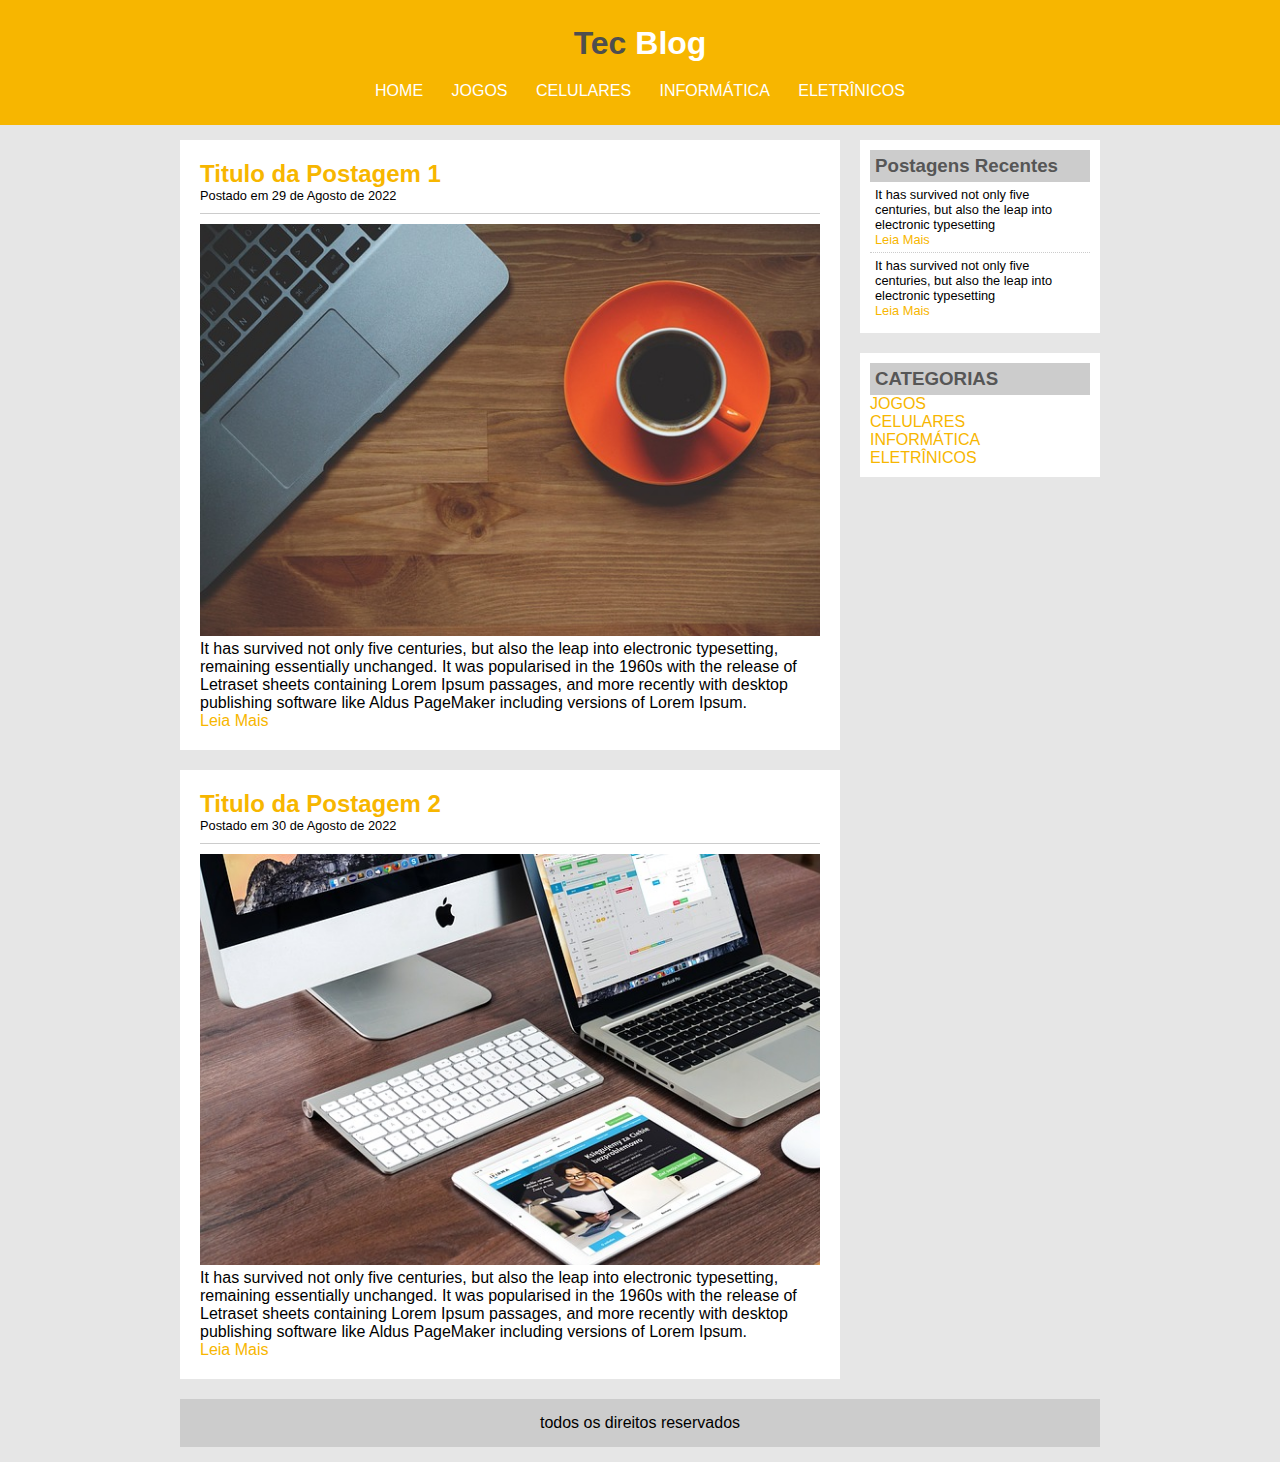
<file: index.html>
<!DOCTYPE html>
<html>
<head>
  <meta charset="utf-8">
  <meta name="viewport" content="width=device-width, initial-scale=1">
  <title>TecBlog</title>
  <link rel="stylesheet" type="text/css" href="TecBlogStyle.css">

</head>
<body>
  <div id="area-cabecalho">

    <div id="area-logo">
      <h1>Tec <span class="branco">Blog</span></h1>
    </div>

    <div id="area-menu">
      <a href="index.html">HOME</a>
      <a href="jogos.html">JOGOS</a>
      <a href="celulares.html">CELULARES</a>
      <a href="informatica.html">INFORMÁTICA</a>
      <a href="eletronicos.html">ELETRÎNICOS</a>   
    </div>   
  </div>

  <div id="area-principal">

    <div id="area-postagens">
      <!--- ABERTURA POSTAGEM -->
        <div class="postagens">
            <h2>Titulo da Postagem 1</h2>
            <span class="data-postagem">Postado em 29 de Agosto de 2022</span>
            <img src="./imagem1.jpg" width="620px">
            <p>
               It has survived not only five centuries, but also the leap into electronic typesetting, remaining essentially unchanged. It was popularised in the 1960s with the release of Letraset sheets containing Lorem Ipsum passages, and more recently with desktop publishing software like Aldus PageMaker including versions of Lorem Ipsum.
            </p>
            <a href="">Leia Mais</a>
        </div>
        <!--- //FECHAMENTO POSTAGEM -->

        <!--- ABERTURA POSTAGEM -->
        <div class="postagens">
            <h2>Titulo da Postagem 2</h2>
            <span class="data-postagem">Postado em 30 de Agosto de 2022</span>
            <img src="./imagem2.jpg" width="620px">
            <p>
               It has survived not only five centuries, but also the leap into electronic typesetting, remaining essentially unchanged. It was popularised in the 1960s with the release of Letraset sheets containing Lorem Ipsum passages, and more recently with desktop publishing software like Aldus PageMaker including versions of Lorem Ipsum.
            </p>
            <a href="">Leia Mais</a>
        </div>
        <!--- //FECHAMENTO POSTAGEM -->

    </div>

    <div id="area-lateral">
      
      <div class="conteudo-lateral">
        <h3>Postagens Recentes </h3>
        <div class="postagem-lateral">
            <p>It has survived not only five centuries, but also the leap into electronic typesetting</p>
            <a href="">Leia Mais</a>
        </div> 

        <div class="postagem-lateral" style="border-bottom: none;">
            <p>It has survived not only five centuries, but also the leap into electronic typesetting</p>
            <a href="">Leia Mais</a>
        </div> 
      </div>

      <div class="conteudo-lateral">
      <h3>CATEGORIAS</h3>

      <a href="jogos.html">JOGOS</a><br>
      <a href="celulares.html">CELULARES</a><br>
      <a href="informatica.html">INFORMÁTICA</a><br>
      <a href="eletronicos.html">ELETRÎNICOS</a><br>

      </div>

    </div>


    <div id="rodape">
        todos os direitos reservados
    </div>
  </div>
</body>
</html>
</file>
<file: TecBlogStyle.css>
*{
  margin: 0;
  padding: 0;
}

body{
  font-size:  1em;
  font-family: "Trebuchet MS", Helvetica, sans-serif;
  background: #e6e6e6;
}

/*       LEYOUTS         */

#area-cabecalho{
  background-color: #f7b600;
  padding: 15px;
  text-align: center;
}

#area-logo, #area-menu{
  padding: 10px;
}

#area-principal{
  width: 920px;
  margin: 0px auto;
  padding: 15px;
}

#area-postagens{
  width: 660px;
  float:  left;
}

#area-lateral{
  width: 240px;
  float: right;
}

.postagens{
    padding: 20px;
    margin-bottom: 20px;
    background: white;
}

.conteudo-lateral{
  background: white;
  padding: 10px;
  margin-bottom: 20px;
}

.postagem-lateral{
  font-size: 0.8em;
  padding: 5px;
  border-bottom: 1px dotted #CCC;
}

#rodape{
  clear: both;
  text-align: center;
  padding: 15px;
  background: #CCC;
}


/*       FORMATAÇÕES DO MENU        */
a{
   text-decoration: none;
}

a:link,  a:visited{
  color: #f7b600;
}

a:hover{
  text-decoration: underline;
}

#area-cabecalho a:link, #area-cabecalho a:visited{
  color: #FFF;
  padding: 8px 12px;
}

#area-cabecalho a:hover{
  color: #f7b600;
  background: #FFF;
  text-decoration: none;
}

/*       FORMATAÇÕES GERAIS        */
h1{
  color: #4e4e4e;
  font-size: 2em;
}

h2{
  color: #f7b600;
}

h3{
  color: #565656;
  background: #CCC;
  padding: 5px;
}

.branco{
  color: white;
}

.data-postagem{
  font-size: 0.8em;
  border-bottom: 1px solid #CCC;
  padding-bottom: 10px;
  margin-bottom: 10px;
  display: block;
}
</file>
